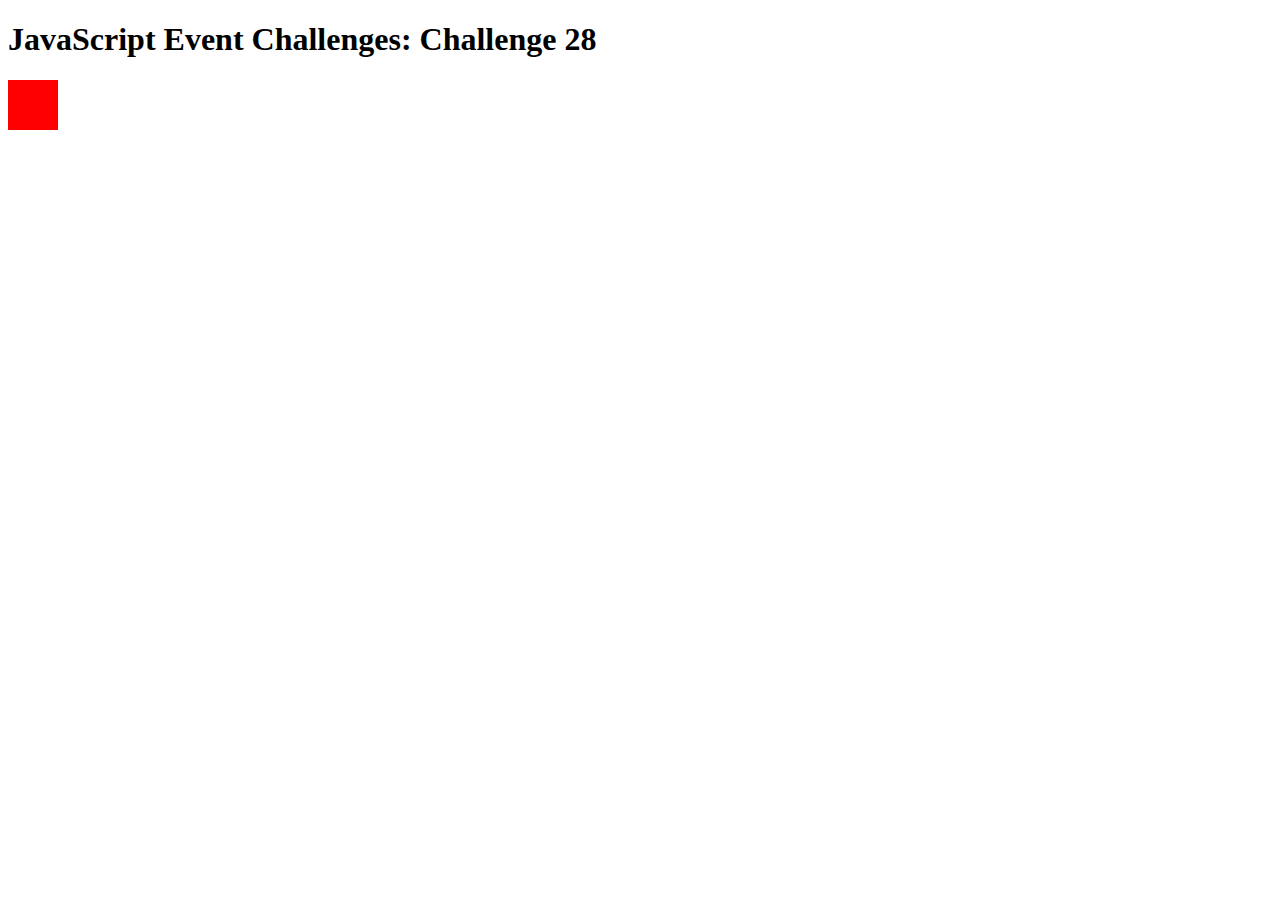
<file: index.html>
<!DOCTYPE html>
<html lang="en">
<head>
    <meta charset="UTF-8">
    <meta http-equiv="X-UA-Compatible" content="IE=edge">
    <meta name="viewport" content="width=device-width, initial-scale=1.0">
    <title>JavaScript Event Challenges: Challenge 28</title>
    <style>
        div {
            width: 50px;
            height: 50px;
            background-color: rgb(255,0,0);
            transition: all 2s;
        }

        .big {
            width: 200px;
            height: 200px;
            background-color: rgb(0,0,255);
            border-radius: 50%;
            transition: all 2s;
        }
    </style>
</head>
<body>
    
    <h1></h1>
    <div></div>

    <script>

        var myheading = document.querySelector('h1');
        myheading.innerHTML = document.title;
        var d = document.querySelector('div');
               
        d.addEventListener('mouseover', function(e){
            d.className = `big`;
        });

        d.addEventListener('mouseout', function(e){
            d.removeAttribute('class');
        });


    </script>
</body>
</html>
</file>
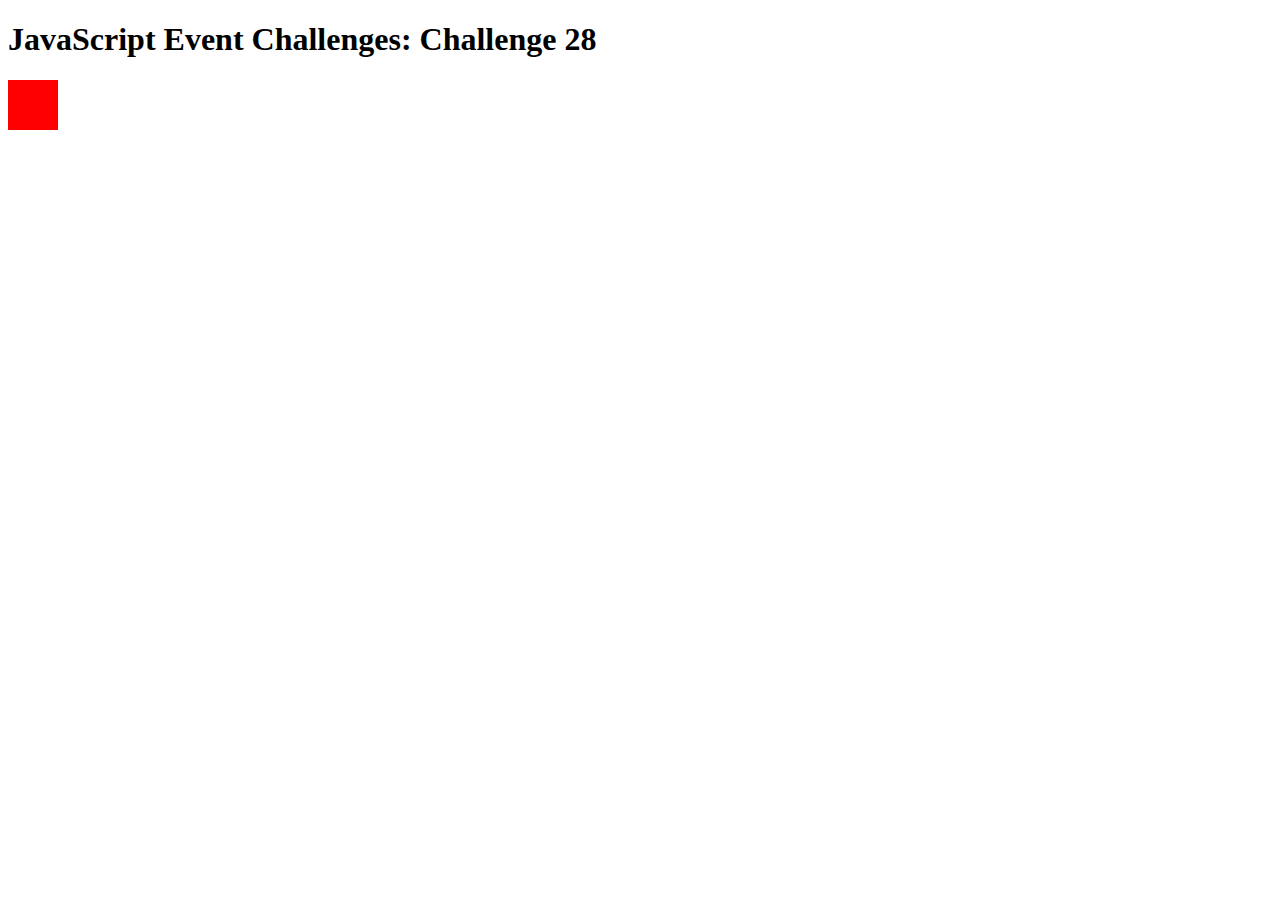
<file: challenge28..html>
<!DOCTYPE html>
<html lang="en">
<head>
    <meta charset="UTF-8">
    <meta http-equiv="X-UA-Compatible" content="IE=edge">
    <meta name="viewport" content="width=device-width, initial-scale=1.0">
    <title>JavaScript Event Challenges: Challenge 28</title>
    <style>
        div {
            width: 50px;
            height: 50px;
            background-color: rgb(255,0,0);
            transition: all 2s;
        }

        .big {
            width: 200px;
            height: 200px;
            background-color: rgb(0,0,255);
            border-radius: 50%;
            transition: all 2s;
        }
    </style>
</head>
<body>
    
    <h1></h1>
    <div></div>

    <script>

        var myheading = document.querySelector('h1');
        myheading.innerHTML = document.title;
        var d = document.querySelector('div');
               
        d.addEventListener('mouseover', function(e){
            d.className = `big`;
        });

        d.addEventListener('mouseout', function(e){
            d.removeAttribute('class');
        });


    </script>
</body>
</html>
</file>
